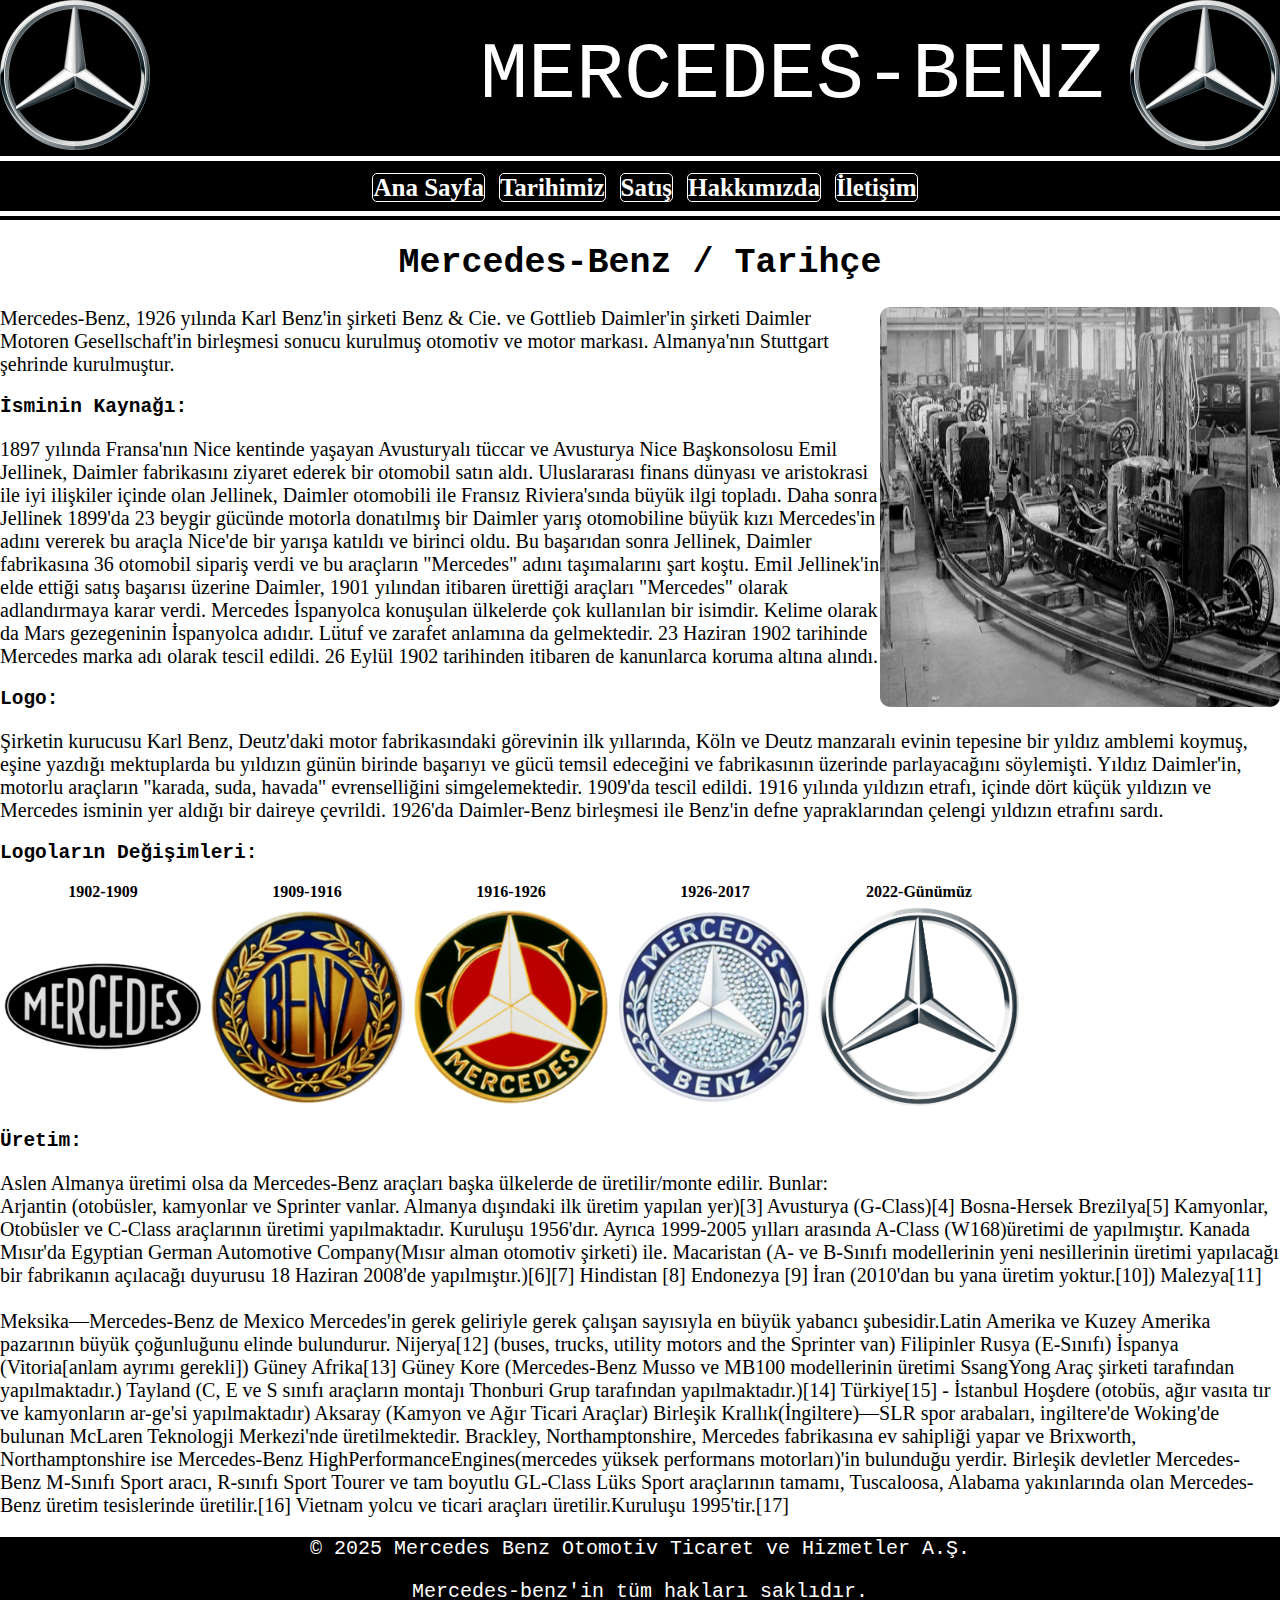
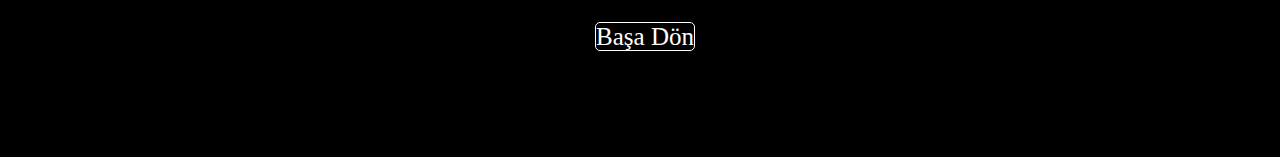
<file: tarih.html>
<!DOCTYPE html>
<html lang="en">
<head>
    <meta charset="UTF-8">
    <meta name="viewport" content="width=device-width, initial-scale=1.0">
    <link rel="stylesheet" href="C:\Users\hp\Desktop\mercedessite\css\index.css">
    <title>Mercedes / Tarihimiz</title>
</head>
<style>

    body{
        padding: 0%;
        margin: 0%;
    }
    a{
        border: 1px;
        border-style: solid;
        border-color: white;
        color: white;
        text-decoration: none;
        font-size: 25px;
        margin-left: 10px;
        border-radius: 5px;
    
        

    }
    a:hover{

        border-color: brown;
        color: brown;
       


    }

    .baslik{

    font-family:monospace;
    color: white;
    font-size: 80px;
    margin-top: 30px;
    display: inline-block;
    
}
.baslikresim{

    width: 150px;
    height: 150px;
  
}
.menu{
    width: 100%;
    height: 50px;
    background-color: black;
    margin-top: 35px;
    border-top: 5px;
    border-bottom: 5px;
    border-left: 0px;
    border-right: 0px;
    border-style: solid;
    border-color: white;
    text-align: center;


}
.resimkenar{
    border: 10px;
    border-style: solid;
    border-color: black;
    border-radius: 15px;



}
.firsatdiv{

    background-color: white;
    border: 10px;
    border-style: solid;
    border-color: black;
    width: 580px;
    height: 505px;
    float: right;
    margin-top: 10px;
    border-radius: 15px;
    text-align: center;



}
.aciklamadiv{

    background-color: white;
    border: 10px;
    border-style: solid;
    border-color: black;
    width: 970px;
    height: 505px;
    float: right;
    margin-top: 10px;
    border-radius: 15px;
    text-align: center;





}
.aciklamadiv2{
    background-color: white;
    border: 10px;
    border-style: solid;
    border-color: black;
    width: 980px;
    height: 253px;
    float: right;
    margin-top: 10px;
    border-radius: 15px;
    text-align: center;

}


</style>
<body>

    <div style="width: 100%; height: 220px; background-color: black;">


         
                <img style=" float: left;  margin-right: 330px;" class="baslikresim" src="Mercedes-Logo.svg.png" alt="">
                                                                         
                <label class="baslik">MERCEDES-BENZ</label>

                <img style=" float: right;  " class="baslikresim" src="Mercedes-Logo.svg.png" alt="">
 
        <div class="menu">

          <center>
            <table style="margin-top: 10px;">
                
                <tr>
                    <th><a href="index.html">Ana Sayfa</a></th>
                    <th><a href="tarih.html">Tarihimiz</a></th>
                    <th><a href="satis.html">Satış</a></th>
                    <th><a href="hakkimizda.html">Hakkımızda</a></th>
                    <th><a href="iletisim.html">İletişim</a></th>
                </tr>


            </table>
          </center>
        </div>
    </div>

    <div>
        <center>
        <h1 style="font-family: monospace; color: black; font-size: 35px;">Mercedes-Benz / Tarihçe</h1>
        </center>
        <img style="width: 400px; height: 400px; float: right; border-radius: 10px;" src="sb1264.jpg" alt="">
        <p style="font-size: 20px;">Mercedes-Benz, 1926 yılında Karl Benz'in şirketi Benz & Cie. ve Gottlieb Daimler'in şirketi Daimler Motoren Gesellschaft'in birleşmesi sonucu kurulmuş otomotiv ve motor markası. Almanya'nın Stuttgart şehrinde kurulmuştur.</p>
        <h2 style="font-family: monospace;">İsminin Kaynağı:</h2>
        <p style="font-size: 20px;">1897 yılında Fransa'nın Nice kentinde yaşayan Avusturyalı tüccar ve Avusturya Nice Başkonsolosu Emil Jellinek, Daimler fabrikasını ziyaret ederek bir otomobil satın aldı. Uluslararası finans dünyası ve aristokrasi ile iyi ilişkiler içinde olan Jellinek, Daimler otomobili ile Fransız Riviera'sında büyük ilgi topladı. Daha sonra Jellinek 1899'da 23 beygir gücünde motorla donatılmış bir Daimler yarış otomobiline büyük kızı Mercedes'in adını vererek bu araçla Nice'de bir yarışa katıldı ve birinci oldu. Bu başarıdan sonra Jellinek, Daimler fabrikasına 36 otomobil sipariş verdi ve bu araçların "Mercedes" adını taşımalarını şart koştu.

Emil Jellinek'in elde ettiği satış başarısı üzerine Daimler, 1901 yılından itibaren ürettiği araçları "Mercedes" olarak adlandırmaya karar verdi. Mercedes İspanyolca konuşulan ülkelerde çok kullanılan bir isimdir. Kelime olarak da Mars gezegeninin İspanyolca adıdır. Lütuf ve zarafet anlamına da gelmektedir. 23 Haziran 1902 tarihinde Mercedes marka adı olarak tescil edildi. 26 Eylül 1902 tarihinden itibaren de kanunlarca koruma altına alındı.</p>

       <h2 style="font-family: monospace;">Logo:</h2>
       <p style="font-size: 20px;">Şirketin kurucusu Karl Benz, Deutz'daki motor fabrikasındaki görevinin ilk yıllarında, Köln ve Deutz manzaralı evinin tepesine bir yıldız amblemi koymuş, eşine yazdığı mektuplarda bu yıldızın günün birinde başarıyı ve gücü temsil edeceğini ve fabrikasının üzerinde parlayacağını söylemişti. Yıldız Daimler'in, motorlu araçların "karada, suda, havada" evrenselliğini simgelemektedir. 1909'da tescil edildi.

1916 yılında yıldızın etrafı, içinde dört küçük yıldızın ve Mercedes isminin yer aldığı bir daireye çevrildi.

1926'da Daimler-Benz birleşmesi ile Benz'in defne yapraklarından çelengi yıldızın etrafını sardı.</p>
   
<h2 style="font-family: monospace;">Logoların Değişimleri:</h2>
<table>
    <tr>
<th>1902-1909</th>
<th>1909-1916</th>
<th>1916-1926</th>
<th>1926-2017</th>
<th>2022-Günümüz</th>
    </tr>

    <tr>
<th><img style="width: 200px;" src="Mercedes_benz_logo_1902.png" alt=""></th>
<th><img style="width: 200px;" src="Mercedes_benz_logo_1909.png" alt=""></th>
<th><img style="width: 200px;" src="Mercedes_benz_logo_1916.png" alt=""></th>
<th><img style="width: 200px;" src="Mercedes_benz_logo_1926.png" alt=""></th>
<th><img style="width: 200px;" src="Mercedes-Benz_Star_2022.svg.png" alt=""></th>
</tr>
</table>
</div>

<h2 style="font-family: monospace;">Üretim:</h2>
<p style="font-size: 20px;">

    Aslen Almanya üretimi olsa da Mercedes-Benz araçları başka ülkelerde de üretilir/monte edilir. Bunlar: <br>

Arjantin (otobüsler, kamyonlar ve Sprinter vanlar. Almanya dışındaki ilk üretim yapılan yer)[3]
Avusturya (G-Class)[4]
Bosna-Hersek
Brezilya[5] Kamyonlar, Otobüsler ve C-Class araçlarının üretimi yapılmaktadır. Kuruluşu 1956'dır. Ayrıca 1999-2005 yılları arasında A-Class (W168)üretimi de yapılmıştır.
Kanada
Mısır'da Egyptian German Automotive Company(Mısır alman otomotiv şirketi) ile.
Macaristan (A- ve B-Sınıfı modellerinin yeni nesillerinin üretimi yapılacağı bir fabrikanın açılacağı duyurusu 18 Haziran 2008'de yapılmıştır.)[6][7]
Hindistan [8]
Endonezya [9]
İran (2010'dan bu yana üretim yoktur.[10])
Malezya[11] <br> <br>
Meksika—Mercedes-Benz de Mexico Mercedes'in gerek geliriyle gerek çalışan sayısıyla en büyük yabancı şubesidir.Latin Amerika ve Kuzey Amerika pazarının büyük çoğunluğunu elinde bulundurur.
Nijerya[12] (buses, trucks, utility motors and the Sprinter van)
Filipinler
Rusya (E-Sınıfı)
İspanya (Vitoria[anlam ayrımı gerekli])
Güney Afrika[13]
Güney Kore (Mercedes-Benz Musso ve MB100 modellerinin üretimi SsangYong Araç şirketi tarafından yapılmaktadır.)
Tayland (C, E ve S sınıfı araçların montajı Thonburi Grup tarafından yapılmaktadır.)[14]
Türkiye[15] - İstanbul Hoşdere (otobüs, ağır vasıta tır ve kamyonların ar-ge'si yapılmaktadır)
Aksaray (Kamyon ve Ağır Ticari Araçlar)
Birleşik Krallık(İngiltere)—SLR spor arabaları, ingiltere'de Woking'de bulunan McLaren Teknologji Merkezi'nde üretilmektedir. Brackley, Northamptonshire, Mercedes fabrikasına ev sahipliği yapar ve Brixworth, Northamptonshire ise Mercedes-Benz HighPerformanceEngines(mercedes yüksek performans motorları)'in bulunduğu yerdir.
Birleşik devletler Mercedes-Benz M-Sınıfı Sport aracı, R-sınıfı Sport Tourer ve tam boyutlu GL-Class Lüks Sport araçlarının tamamı, Tuscaloosa, Alabama yakınlarında olan Mercedes-Benz üretim tesislerinde üretilir.[16]
Vietnam yolcu ve ticari araçları üretilir.Kuruluşu 1995'tir.[17]





</p>






<div style="width: 100%; height: 220px; background-color: black; text-align: center;">
    <p style="font-family: monospace; font-size: 20px; color: white;">© 2025 Mercedes Benz Otomotiv Ticaret ve Hizmetler A.Ş.</p>
    <p style="font-family: monospace; font-size: 20px; color: white;">Mercedes-benz'in tüm hakları saklıdır.</p>
    <a href="tarih.html">Başa Dön</a>


</div>




    
</body>

</html>
</file>
